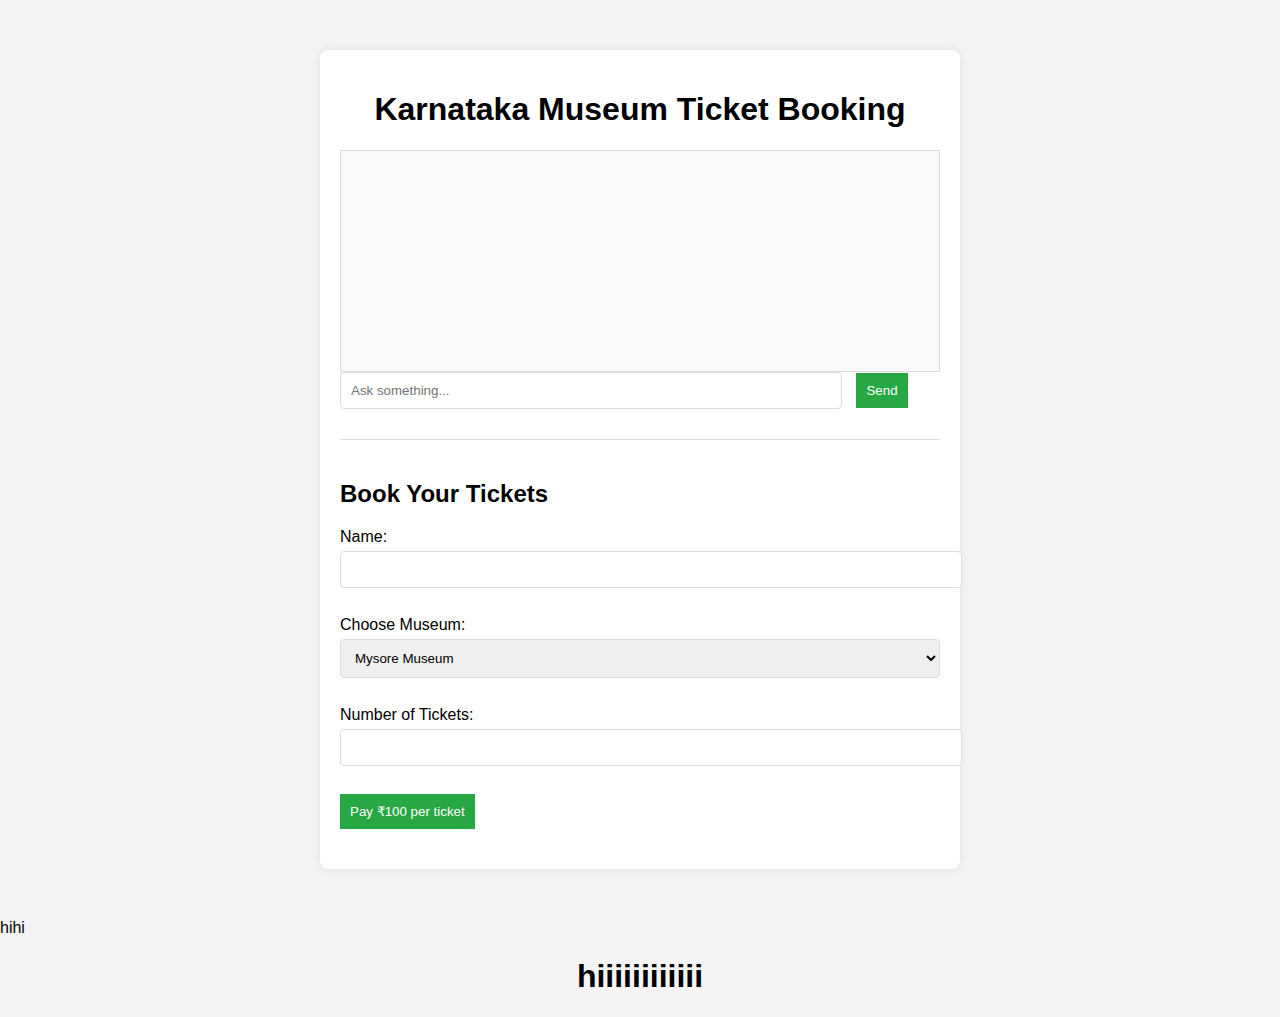
<file: index.html>
<!DOCTYPE html>
<html lang="en">
<head>
    <meta charset="UTF-8">
    <meta name="viewport" content="width=device-width, initial-scale=1.0">
    <title>Museum Ticket Booking Chatbot</title>
    <link rel="stylesheet" href="styles.css">
</head>
<body>
    <div class="container">
        <h1>Karnataka Museum Ticket Booking</h1>

        <!-- Chatbot -->
        <div class="chat-container">
            <div id="chat-box" class="chat-box"></div>
            <input type="text" id="userInput" placeholder="Ask something..." onkeydown="if(event.key === 'Enter') sendMessage()">
            <button onclick="sendMessage()">Send</button>
        </div>

        <!-- Ticket Booking Form -->
        <div class="booking-form">
            <h2>Book Your Tickets</h2>
            <form id="bookingForm">
                <label for="name">Name:</label>
                <input type="text" id="name" required><br><br>
                
                <label for="museum">Choose Museum:</label>
                <select id="museum" required>
                    <option value="Mysore">Mysore Museum</option>
                    <option value="Bangalore">Bangalore Museum</option>
                    <option value="Belgaum">Belgaum Museum</option>
                </select><br><br>
                
                <label for="quantity">Number of Tickets:</label>
                <input type="number" id="quantity" min="1" required><br><br>
                
                <button type="button" onclick="makePayment()">Pay ₹100 per ticket</button>
            </form>

            <p id="payment-status"></p>
        </div>
    </div>
<p>hihi</p>
<h1>hiiiiiiiiiiii</h1>
    <script src="script.js"></script>
</body>
</html>
</file>
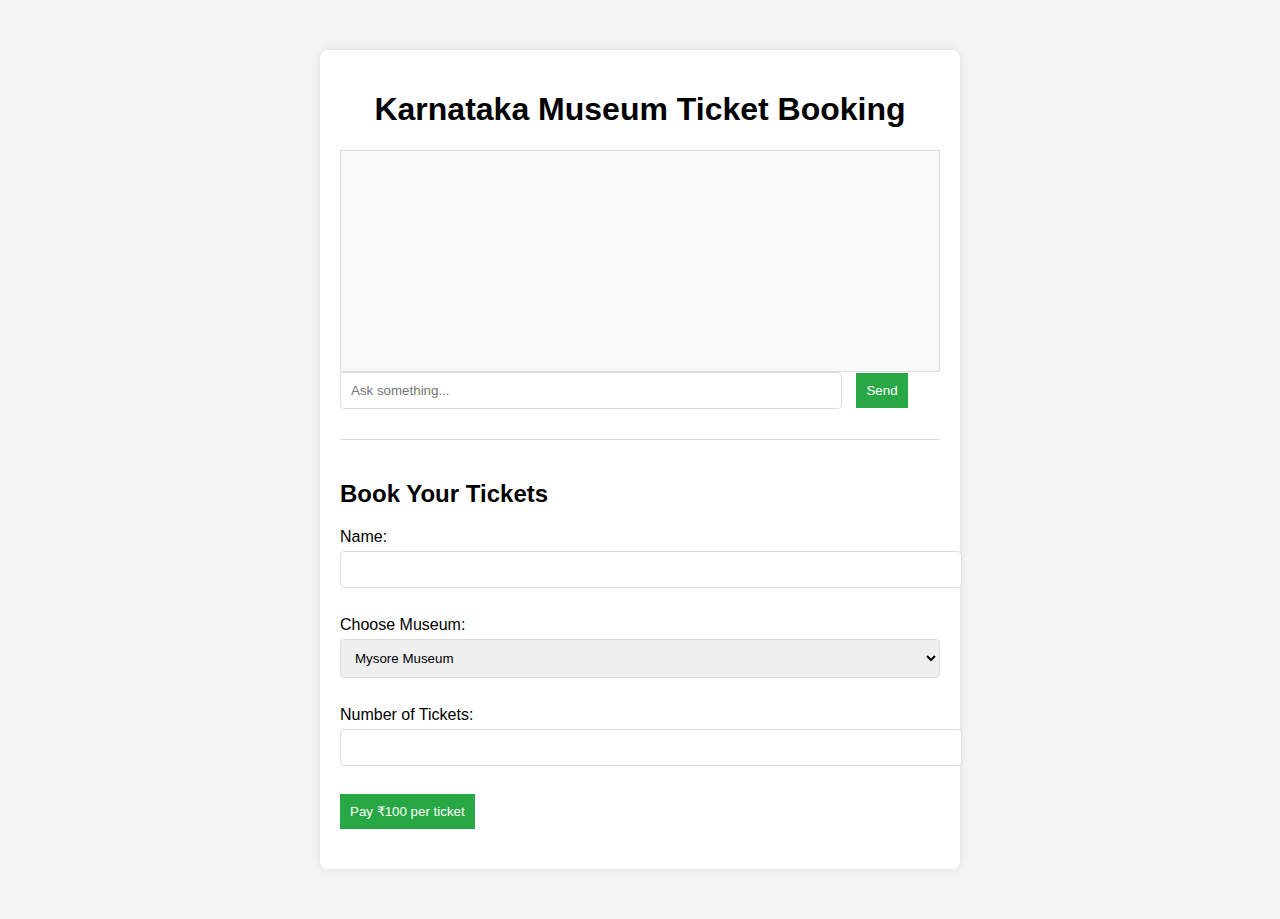
<file: new.html>
<!DOCTYPE html>
<html lang="en">
<head>
    <meta charset="UTF-8">
    <meta name="viewport" content="width=device-width, initial-scale=1.0">
    <title>Museum Ticket Booking Chatbot</title>
    <link rel="stylesheet" href="styles.css">
</head>
<body>
    <div class="container">
        <h1>Karnataka Museum Ticket Booking</h1>

        <!-- Chatbot -->
        <div class="chat-container">
            <div id="chat-box" class="chat-box"></div>
            <input type="text" id="userInput" placeholder="Ask something..." onkeydown="if(event.key === 'Enter') sendMessage()">
            <button onclick="sendMessage()">Send</button>
        </div>

        <!-- Ticket Booking Form -->
        <div class="booking-form">
            <h2>Book Your Tickets</h2>
            <form id="bookingForm">
                <label for="name">Name:</label>
                <input type="text" id="name" required><br><br>
                
                <label for="museum">Choose Museum:</label>
                <select id="museum" required>
                    <option value="Mysore">Mysore Museum</option>
                    <option value="Bangalore">Bangalore Museum</option>
                    <option value="Belgaum">Belgaum Museum</option>
                </select><br><br>
                
                <label for="quantity">Number of Tickets:</label>
                <input type="number" id="quantity" min="1" required><br><br>
                
                <button type="button" onclick="makePayment()">Pay ₹100 per ticket</button>
            </form>

            <p id="payment-status"></p>
        </div>
    </div>

    <script src="script.js"></script>
</body>
</html>
</file>
<file: styles.css>
body {
    font-family: Arial, sans-serif;
    margin: 0;
    padding: 0;
    background-color: #f4f4f4;
}

.container {
    width: 100%;
    max-width: 600px;
    margin: 50px auto;
    background-color: #fff;
    padding: 20px;
    border-radius: 8px;
    box-shadow: 0 0 10px rgba(0, 0, 0, 0.1);
}

h1 {
    text-align: center;
}

.chat-container {
    margin-bottom: 20px;
}

.chat-box {
    border: 1px solid #ddd;
    height: 200px;
    overflow-y: auto;
    padding: 10px;
    background-color: #f9f9f9;
}

.chat-box p {
    margin: 5px 0;
}

#userInput {
    width: 80%;
    padding: 10px;
    margin-right: 10px;
}

button {
    padding: 10px;
    background-color: #28a745;
    color: white;
    border: none;
    cursor: pointer;
}

button:hover {
    background-color: #218838;
}

.booking-form {
    border-top: 1px solid #ddd;
    padding-top: 20px;
}

label {
    display: block;
    margin-bottom: 5px;
}

input, select {
    width: 100%;
    padding: 10px;
    margin-bottom: 10px;
    border: 1px solid #ddd;
    border-radius: 4px;
}

#payment-status {
    margin-top: 20px;
    font-weight: bold;
}
</file>
